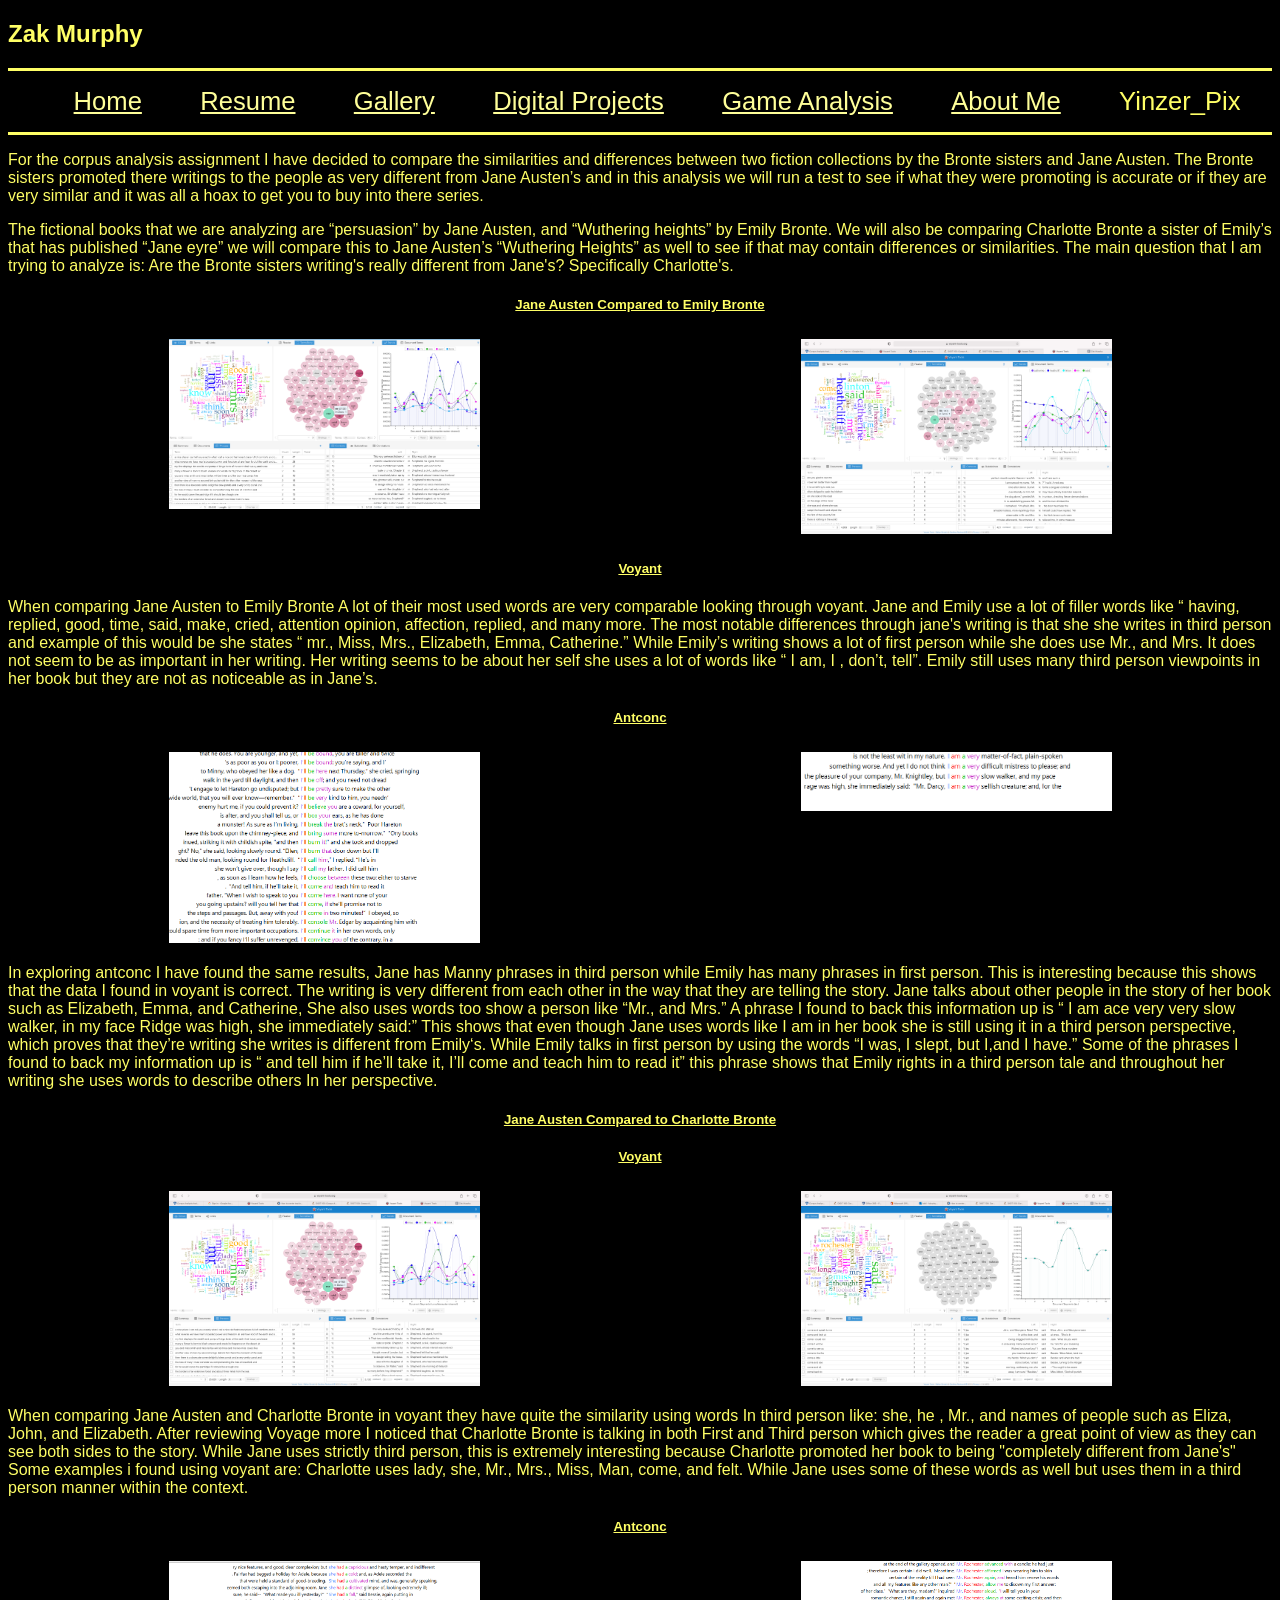
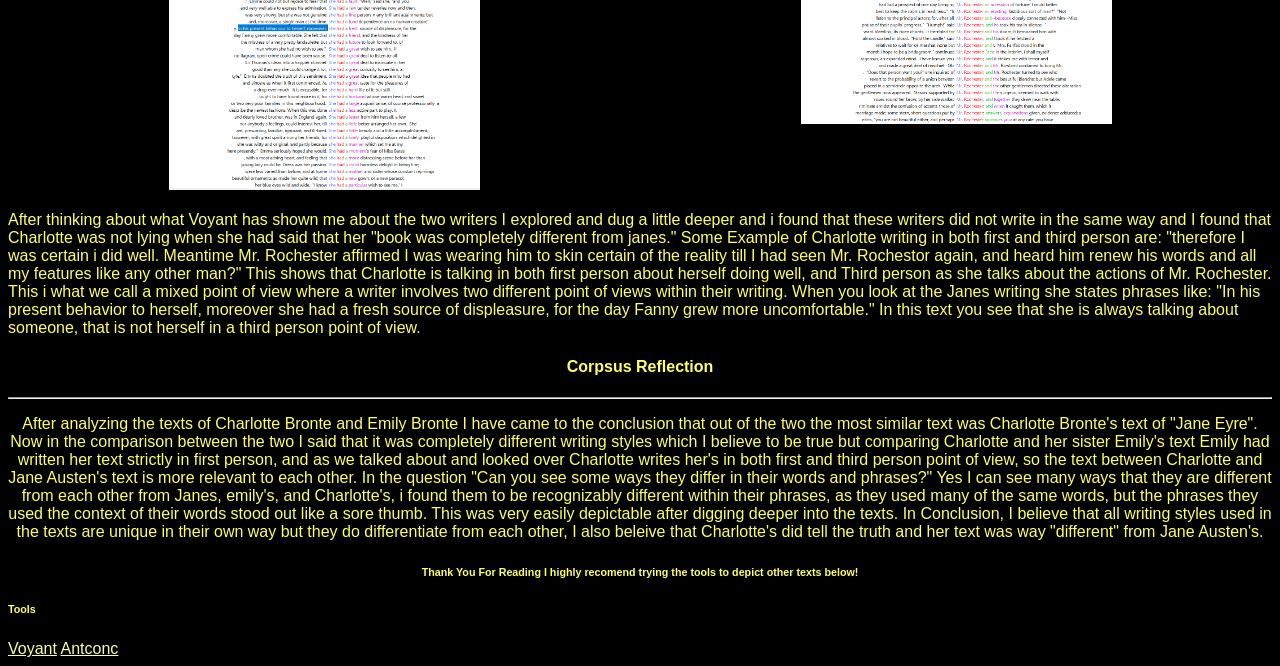
<file: docs/Corpsus Analysis.html>
<!DOCTYPE html>
<html>
    <head xmlns="http://www.w3.org/1999/xhtml">
        <title>Zak Murphy</title>
        <meta charset="UTF-8" />
        <meta name="viewport" content="width=device-width, initial-scale=1.0" />
        <link rel="stylesheet" type="text/css" href="style.css" />
    </head>
    <body>
        <section>
            <h1>Zak Murphy</h1>
            <nav class="menuA">
                <ul>
                    <li>
                        <a href="index.html">Home</a>
                    </li>
                    <li>
                        <a href="resume.html">Resume</a>
                    </li>
                    <li>
                        <a href="gallery.html">Gallery</a>
                    </li>
                    <li>
                        <a href="DigitalProjects.html"> Digital Projects</a>
                    </li>
                    <li>
                        <a href="gameanalysis.html"> Game Analysis</a>
                    </li>
                    <li>
                        <a href="aboutme.html">About Me</a>
                    </li>
                    <li>Yinzer_Pix</li>
                </ul>
            </nav>
        </section>
        <p> For the corpus analysis assignment I have decided to compare the similarities and
            differences between two fiction collections by the Bronte sisters and Jane Austen. The
            Bronte sisters promoted there writings to the people as very different from Jane
            Austen’s and in this analysis we will run a test to see if what they were promoting is
            accurate or if they are very similar and it was all a hoax to get you to buy into there
            series. </p>
        <p>The fictional books that we are analyzing are “persuasion” by Jane Austen, and “Wuthering
            heights” by Emily Bronte. We will also be comparing Charlotte Bronte a sister of Emily’s
            that has published “Jane eyre” we will compare this to Jane Austen’s “Wuthering Heights”
            as well to see if that may contain differences or similarities. The main question that I
            am trying to analyze is: Are the Bronte sisters writing's really different from Jane's?
            Specifically Charlotte's.</p>
        <h5 style="text-align:center">
            <u>Jane Austen Compared to Emily Bronte</u>
        </h5>
        <div class="row">
            <div class="column">
                <img src="New.png" alt="First person" style="width:50%" class="center">
            </div>
            <div class="column">
                <img src="jane1.png" alt="Third Person" style="width:50%" class="center">
            </div>
        </div>
        <section>
            <h5 style="text-align:center">
                <u>Voyant</u>
            </h5>
            <p>When comparing Jane Austen to Emily Bronte A lot of their most used words are very
                comparable looking through voyant. Jane and Emily use a lot of filler words like “
                having, replied, good, time, said, make, cried, attention opinion, affection,
                replied, and many more. The most notable differences through jane's writing is that
                she she writes in third person and example of this would be she states “ mr., Miss,
                Mrs., Elizabeth, Emma, Catherine.” While Emily’s writing shows a lot of first person
                while she does use Mr., and Mrs. It does not seem to be as important in her writing.
                Her writing seems to be about her self she uses a lot of words like “ I am, I ,
                don’t, tell”. Emily still uses many third person viewpoints in her book but they are
                not as noticeable as in Jane’s. </p>
            <h5 style="text-align:center">
                <u>Antconc</u>
            </h5>
            <div class="row">
                <div class="column">
                    <img src="antconc2.PNG" alt="Third Person" style="width:50%" class="center">
                </div>
                <div class="column">
                    <img src="antconc1.PNG" alt="First Person" style="width:50%" class="center">
                </div>
            </div>
            <p> In exploring antconc I have found the same results, Jane has Manny phrases in third
                person while Emily has many phrases in first person. This is interesting because
                this shows that the data I found in voyant is correct. The writing is very different
                from each other in the way that they are telling the story. Jane talks about other
                people in the story of her book such as Elizabeth, Emma, and Catherine, She also
                uses words too show a person like “Mr., and Mrs.” A phrase I found to back this
                information up is “ I am ace very very slow walker, in my face Ridge was high, she
                immediately said:” This shows that even though Jane uses words like I am in her book
                she is still using it in a third person perspective, which proves that they’re
                writing she writes is different from Emily‘s. While Emily talks in first person by
                using the words “I was, I slept, but I,and I have.” Some of the phrases I found to
                back my information up is “ and tell him if he’ll take it, I’ll come and teach him
                to read it” this phrase shows that Emily rights in a third person tale and
                throughout her writing she uses words to describe others In her perspective.</p>
        </section>
        <h5 style="text-align:center">
            <u>Jane Austen Compared to Charlotte Bronte</u>
        </h5>
        <section>
            <h5 style="text-align:center">
                <u>Voyant</u>
            </h5>
            <div class="row">
                <div class="column">
                    <img src="Char2.png" alt="Third Person" style="width:50%" class="center">
                </div>
                <div class="column">
                    <img src="Char1.png" alt="First Person" style="width:50%" class="center">
                </div>
            </div>
            <p> When comparing Jane Austen and Charlotte Bronte in voyant they have quite the
                similarity using words In third person like: she, he , Mr., and names of people such
                as Eliza, John, and Elizabeth. After reviewing Voyage more I noticed that Charlotte
                Bronte is talking in both First and Third person which gives the reader a great
                point of view as they can see both sides to the story. While Jane uses strictly
                third person, this is extremely interesting because Charlotte promoted her book to
                being "completely different from Jane's" Some examples i found using voyant are:
                Charlotte uses lady, she, Mr., Mrs., Miss, Man, come, and felt. While Jane uses some
                of these words as well but uses them in a third person manner within the
                context.</p>
            <h5 style="text-align:center">
                <u>Antconc</u>
            </h5>
            <div class="row">
                <div class="column">
                    <img src="3.PNG" alt="Third Person" style="width:50%" class="center">
                </div>
                <div class="column">
                    <img src="4.PNG" alt="First Person" style="width:50%" class="center">
                </div>
            </div>
            <p> After thinking about what Voyant has shown me about the two writers I explored and
                dug a little deeper and i found that these writers did not write in the same way and
                I found that Charlotte was not lying when she had said that her "book was completely
                different from janes." Some Example of Charlotte writing in both first and third
                person are: "therefore I was certain i did well. Meantime Mr. Rochester affirmed I
                was wearing him to skin certain of the reality till I had seen Mr. Rochestor again,
                and heard him renew his words and all my features like any other man?" This shows
                that Charlotte is talking in both first person about herself doing well, and Third
                person as she talks about the actions of Mr. Rochester. This i what we call a mixed
                point of view where a writer involves two different point of views within their
                writing. When you look at the Janes writing she states phrases like: "In his present
                behavior to herself, moreover she had a fresh source of displeasure, for the day
                Fanny grew more uncomfortable." In this text you see that she is always talking
                about someone, that is not herself in a third person point of view.</p>
            <section>
                <h4 style="text-align:center"> Corpsus Reflection</h4>
            </section>
            <hr />
            <p style="text-align:center"> After analyzing the texts of Charlotte Bronte and Emily
                Bronte I have came to the conclusion that out of the two the most similar text was
                Charlotte Bronte's text of "Jane Eyre". Now in the comparison between the two I said
                that it was completely different writing styles which I believe to be true but
                comparing Charlotte and her sister Emily's text Emily had written her text strictly
                in first person, and as we talked about and looked over Charlotte writes her's in
                both first and third person point of view, so the text between Charlotte and Jane
                Austen's text is more relevant to each other. In the question "Can you see some ways
                they differ in their words and phrases?" Yes I can see many ways that they are
                different from each other from Janes, emily's, and Charlotte's, i found them to be
                recognizably different within their phrases, as they used many of the same words,
                but the phrases they used the context of their words stood out like a sore thumb.
                This was very easily depictable after digging deeper into the texts. In Conclusion,
                I believe that all writing styles used in the texts are unique in their own way but
                they do differentiate from each other, I also beleive that Charlotte's did tell the
                truth and her text was way "different" from Jane Austen's.</p>
            <h6 style="text-align:center">Thank You For Reading I highly recomend trying the tools
                to depict other texts below!</h6>
            <section>
                <h6>Tools</h6>
                <a href="https://voyant-tools.org">Voyant</a>
                <a href="https://www.laurenceanthony.net/software/antconc/">Antconc</a>
            </section>
        </section>
    </body>
</html>
</file>
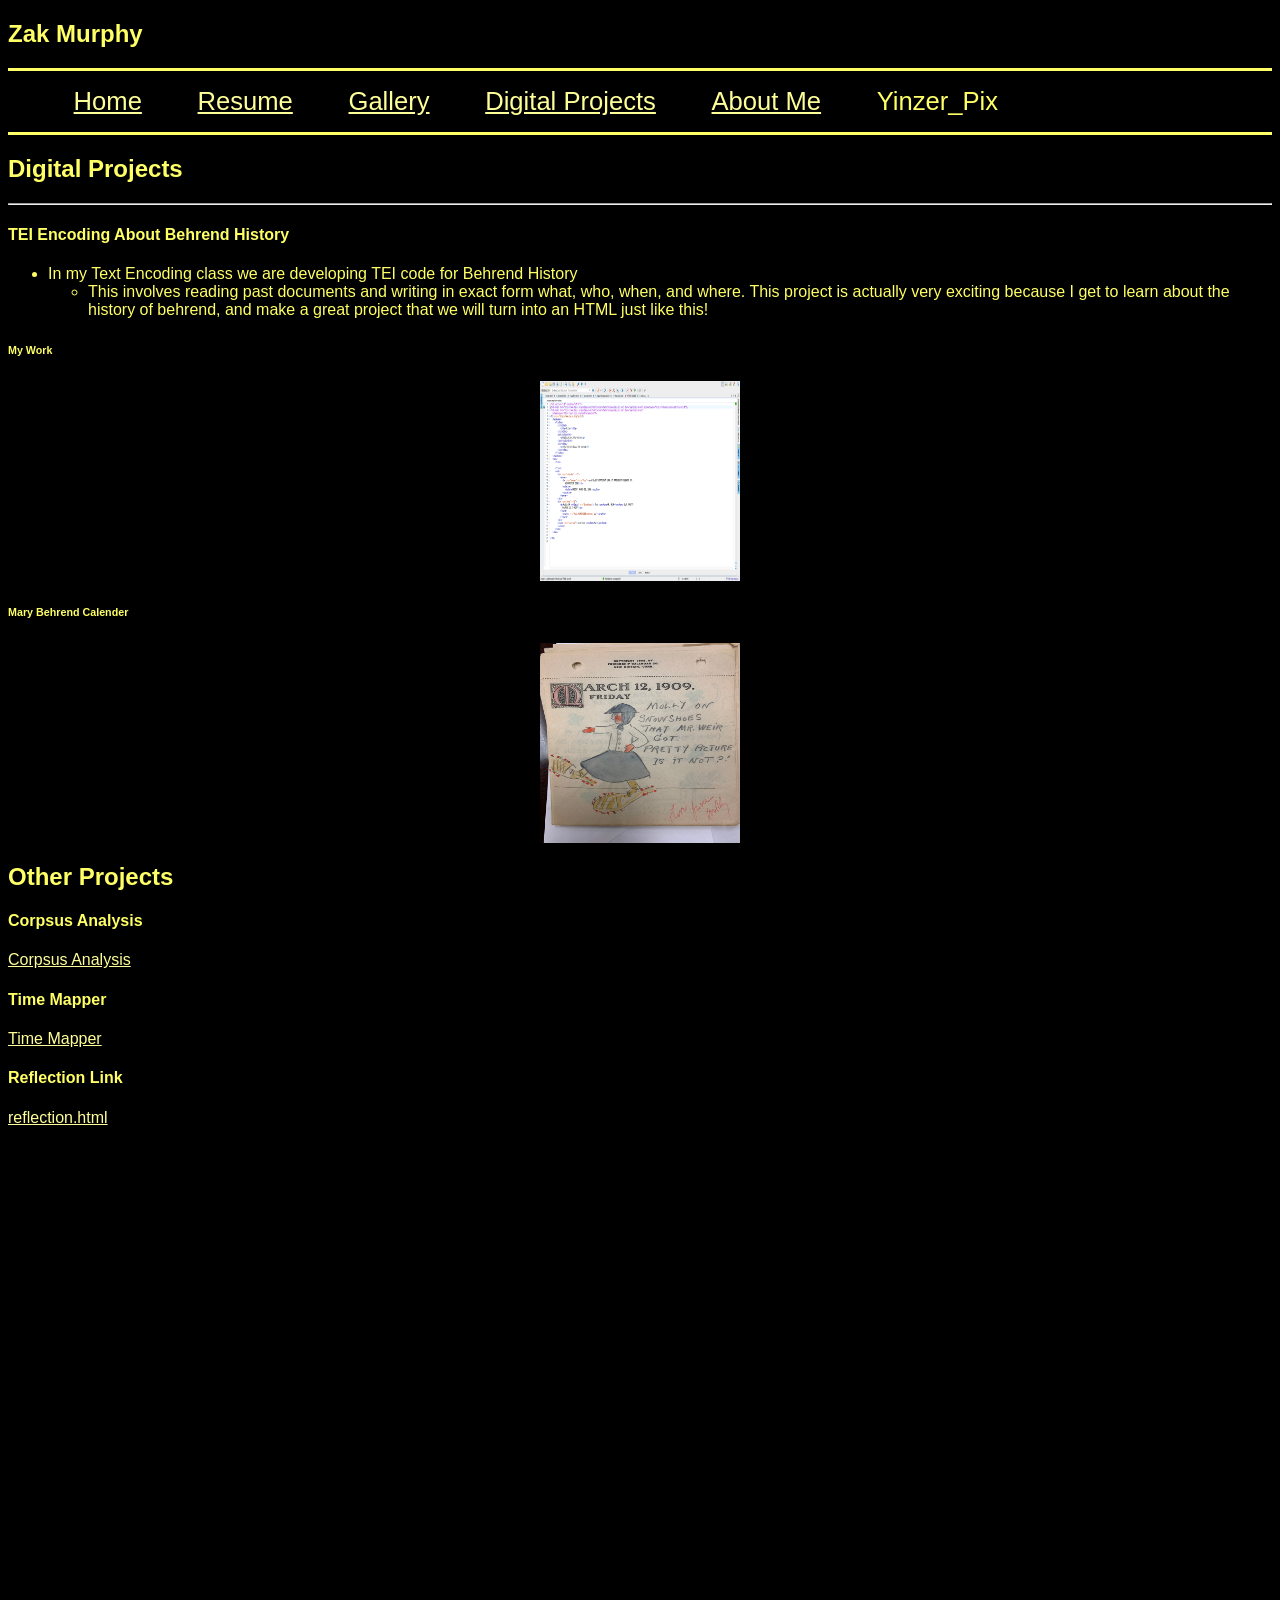
<file: docs/Digital Projects.html>
<!DOCTYPE html>
<html>
    <head xmlns="http://www.w3.org/1999/xhtml">
        <title>Zak Murphy</title>
        <meta charset="UTF-8" />
        <meta name="viewport" content="width=device-width, initial-scale=1.0" />
        <link rel="stylesheet" type="text/css" href="style.css" />
    </head>
    <body>
        <section>
            <h1>Zak Murphy</h1>
        <nav class="menuA"><ul>
            
            <li><a href="index.html">Home</a></li>
            <li>
                
                <a href="resume.html">Resume</a></li>
            <li><a href="gallery.html">Gallery</a></li>
            <li><a href="Digital%20Projects.html"> Digital Projects</a></li>
            <li><a href="aboutme.html">About Me</a></li>
            <li>Yinzer_Pix</li>
        </ul></nav>
        </section>
        
 
        <section>
            <h1> Digital Projects</h1>
            <hr/>
            <h4>TEI Encoding About Behrend History</h4>
            <ul>
                <li>In my Text Encoding class we are developing TEI code for Behrend History
                    <ul><li>This involves reading past documents and writing in exact form what, who, when, and where. This project is actually very exciting because I get to learn about the history of behrend, and make a great project that we will turn into an HTML just like this!</li></ul>
                </li>
            </ul>    
            <section>
                <h6>My Work</h6>
                <img src="tei.png" style="width:200px;height:200px" alt="Document with TEI code"/>
            </section>
            <section>
                <h6>Mary Behrend Calender</h6>
                <img src="Molly.jpg" style="width:200px;height:200px" alt="Mary Behrend Calender"/>
            </section>
        </section>
     <section>
         <h2>Other Projects</h2>
     </section>
        <section>
            <h4>Corpsus Analysis</h4>
            <a href="Corpsus%20Analysis.html">Corpsus Analysis</a>
            <h4>Time Mapper</h4>
            <a href="timemapper.html">Time Mapper</a>
            <h4>Reflection Link</h4>
            <a href="reflection.html">reflection.html</a>
        </section>
        <iframe src="http://timemapper.okfnlabs.org/anon/hi38dz-uber-history?embed=1" frameborder="0" style="border: none;" width="100%" height="780;"></iframe>
        
        
        
    </body>
</html>
</file>
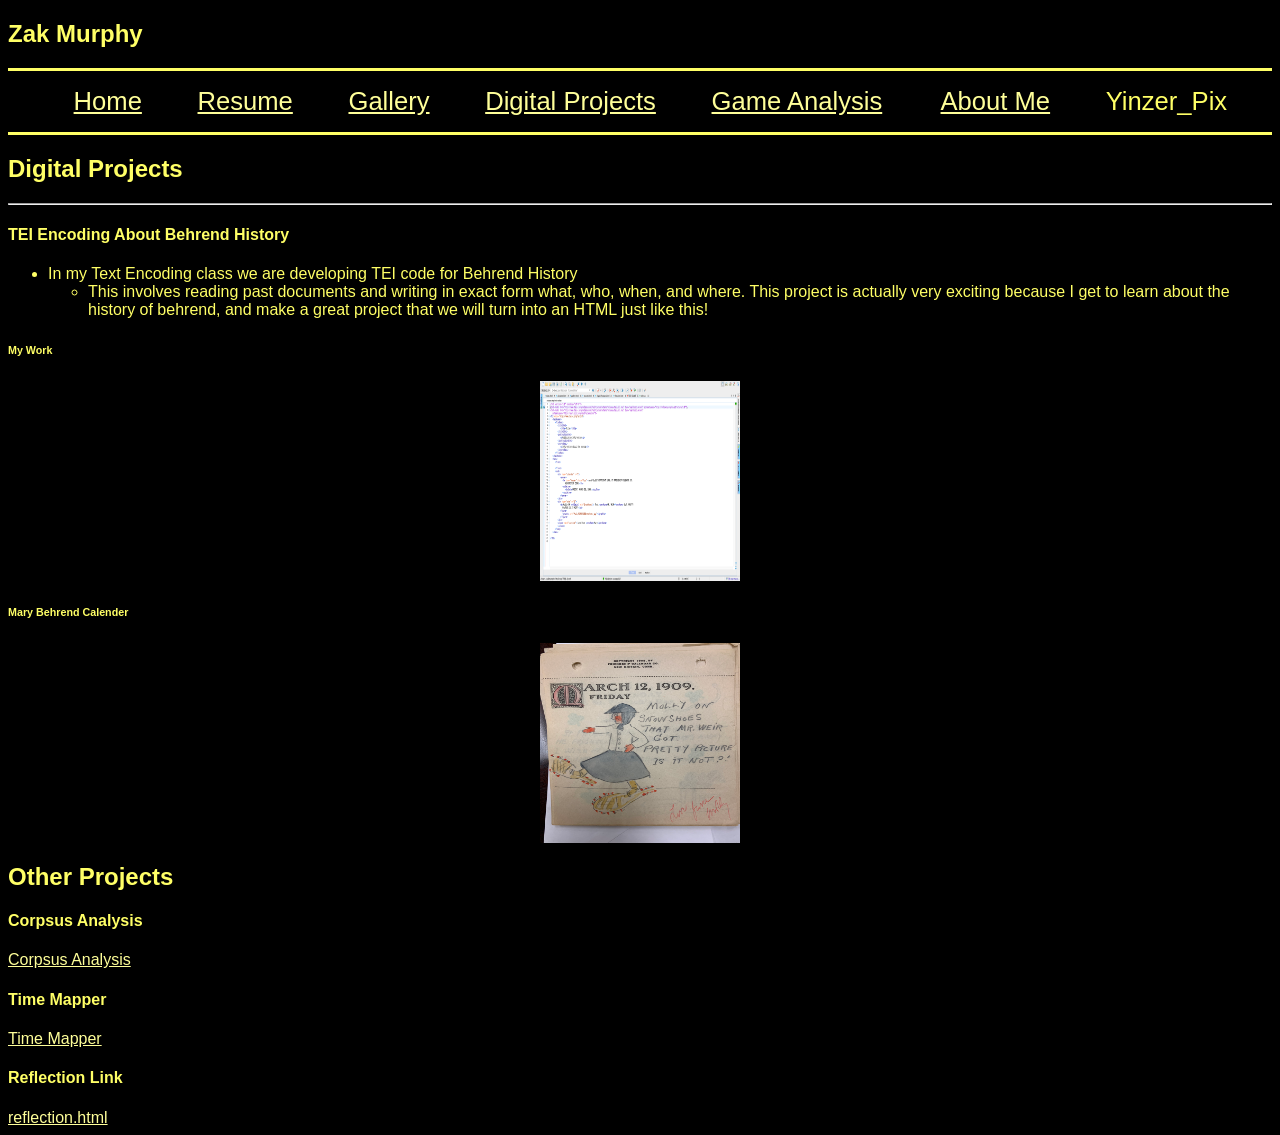
<file: docs/DigitalProjects.html>
<!DOCTYPE html>
<html>
    <head xmlns="http://www.w3.org/1999/xhtml">
        <title>Zak Murphy</title>
        <meta charset="UTF-8" />
        <meta name="viewport" content="width=device-width, initial-scale=1.0" />
        <link rel="stylesheet" type="text/css" href="style.css" />
    </head>
    <body>
        <section>
            <h1>Zak Murphy</h1>
        <nav class="menuA"><ul>
            
            <li><a href="index.html">Home</a></li>
            <li>
                
                <a href="resume.html">Resume</a></li>
            <li><a href="gallery.html">Gallery</a></li>
            <li><a href="DigitalProjects.html"> Digital Projects</a></li>
            <li>
                <a href="gameanalysis.html"> Game Analysis</a>
            </li>
            <li><a href="aboutme.html">About Me</a></li>
            <li>Yinzer_Pix</li>
        </ul></nav>
        </section>
        
 
        <section>
            <h1> Digital Projects</h1>
            <hr/>
            <h4>TEI Encoding About Behrend History</h4>
            <ul>
                <li>In my Text Encoding class we are developing TEI code for Behrend History
                    <ul><li>This involves reading past documents and writing in exact form what, who, when, and where. This project is actually very exciting because I get to learn about the history of behrend, and make a great project that we will turn into an HTML just like this!</li></ul>
                </li>
            </ul>    
            <section>
                <h6>My Work</h6>
                <img src="tei.png" style="width:200px;height:200px" alt="Document with TEI code"/>
            </section>
            <section>
                <h6>Mary Behrend Calender</h6>
                <img src="Molly.jpg" style="width:200px;height:200px" alt="Mary Behrend Calender"/>
            </section>
        </section>
     <section>
         <h2>Other Projects</h2>
     </section>
        <section>
            <h4>Corpsus Analysis</h4>
            <a href="Corpsus%20Analysis.html">Corpsus Analysis</a>
            <h4>Time Mapper</h4>
            <a href="timemapper.html">Time Mapper</a>
            <h4>Reflection Link</h4>
            <a href="reflection.html">reflection.html</a>
        </section>
        
        
        
        
    </body>
</html>
</file>
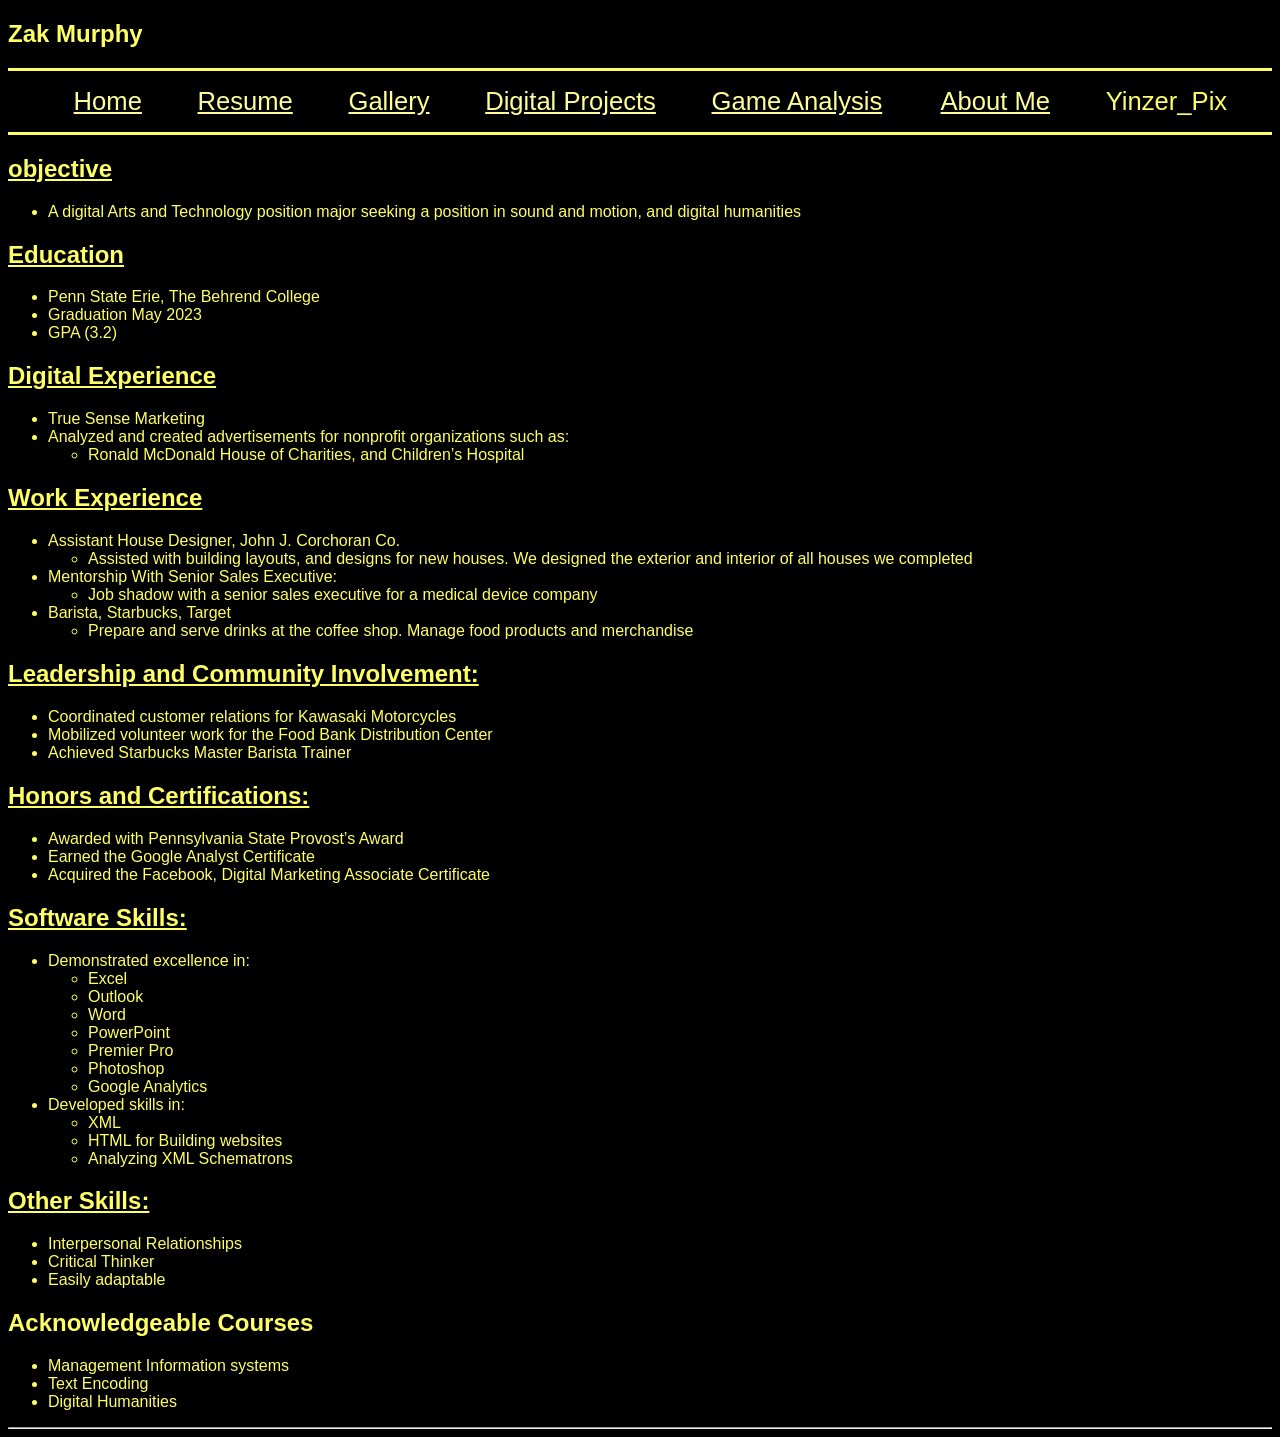
<file: docs/resume.html>
<!DOCTYPE html>
<html xmlns="http://www.w3.org/1999/xhtml">
    <head>
        <title>Zak Murphy</title>
        <meta charset="UTF-8" />
        <meta name="viewport" content="width=device-width, initial-scale=1.0" />
        <link rel="stylesheet" type="text/css" href="style.css" />
    </head>
    <body>
        <section>
            <h1>Zak Murphy</h1>
            <nav class="menuA"><ul>
                
                <li><a href="index.html">Home</a></li>
                <li>
                    <a href="resume.html">Resume</a></li>
                <li><a href="gallery.html">Gallery</a></li>
                <li><a href="DigitalProjects.html"> Digital Projects</a></li>
                <li>
                    <a href="gameanalysis.html"> Game Analysis</a>
                </li>
                <li><a href="aboutme.html">About Me</a></li>
                <li>Yinzer_Pix</li>
            </ul></nav>
        </section>
        <section>

            <h2><u><b>objective</b></u></h2>
            <ul>
                <li>A digital Arts and Technology position major seeking a position in sound and
                    motion, and digital humanities</li>
            </ul>
            <section>
                <h2><u><b>Education</b></u></h2>
                <ul>
                    <li>Penn State Erie, The Behrend College</li>
                    <li>Graduation May 2023</li>
                    <li>GPA (3.2)</li>
                </ul>
            </section>
            <section>
                <h2><u><b>Digital Experience</b></u></h2>
                <ul>
                    <li>True Sense Marketing </li>
                    <li>Analyzed and created advertisements for nonprofit organizations such as: <ul>
                            <li>Ronald McDonald House of Charities, and Children’s Hospital</li>
                        </ul>
                    </li>
                </ul>
            </section>
            <section>
                <h2><u><b>Work Experience</b></u></h2>
                <ul>
                    <li> Assistant House Designer, John J. Corchoran Co. <ul>
                            <li>Assisted with building layouts, and designs for new houses. We
                                designed the exterior and interior of all houses we completed</li>
                        </ul>
                    </li>
                    <li>Mentorship With Senior Sales Executive: <ul>
                            <li>Job shadow with a senior sales executive for a medical device
                                company</li>
                        </ul>
                    </li>
                    <li>Barista, Starbucks, Target <ul>
                            <li>Prepare and serve drinks at the coffee shop. Manage food products
                                and merchandise</li>
                        </ul>
                    </li>
                </ul>
                <section>
                    <h2><u><b>Leadership and Community Involvement:</b></u></h2>
                    <ul>
                        <li>Coordinated customer relations for Kawasaki Motorcycles </li>
                        <li>Mobilized volunteer work for the Food Bank Distribution Center</li>
                        <li>Achieved Starbucks Master Barista Trainer</li>
                    </ul>
                </section>
                <section>
                    <h2><u><b>Honors and Certifications:</b></u></h2>
                    <ul>
                        <li>Awarded with Pennsylvania State Provost’s Award</li>
                        <li>Earned the Google Analyst Certificate</li>
                        <li>Acquired the Facebook, Digital Marketing Associate Certificate</li>
                    </ul>
                </section>
                <section>
                    <h2><u><b>Software Skills:</b></u></h2>
                    <ul>
                        <li>Demonstrated excellence in:<ul>
                                <li>Excel</li>
                                <li>Outlook</li>
                                <li>Word</li>
                                <li>PowerPoint </li>
                                <li>Premier Pro</li>
                                <li>Photoshop</li>
                                <li>Google Analytics</li>
                            </ul>
                        </li>
                        <li>Developed skills in:<ul>
                                <li>XML</li>
                                <li>HTML for Building websites</li>
                                <li>Analyzing XML Schematrons</li>
                            </ul>
                        </li>
                    </ul>

                </section>
                <section>
                    <h2><u><b>Other Skills:</b></u></h2>
                    <ul>

                        <li>Interpersonal Relationships</li>
                        <li>Critical Thinker</li>
                        <li>Easily adaptable</li>

                    </ul>
                </section>
                <section>
                    <h2>Acknowledgeable Courses</h2>
                    <ul>
                        <li>Management Information systems </li>
                        <li>Text Encoding</li>
                        <li>Digital Humanities </li>
                    </ul>
                </section>

            </section>
        </section>
        <hr />
    </body>
</html>
</file>
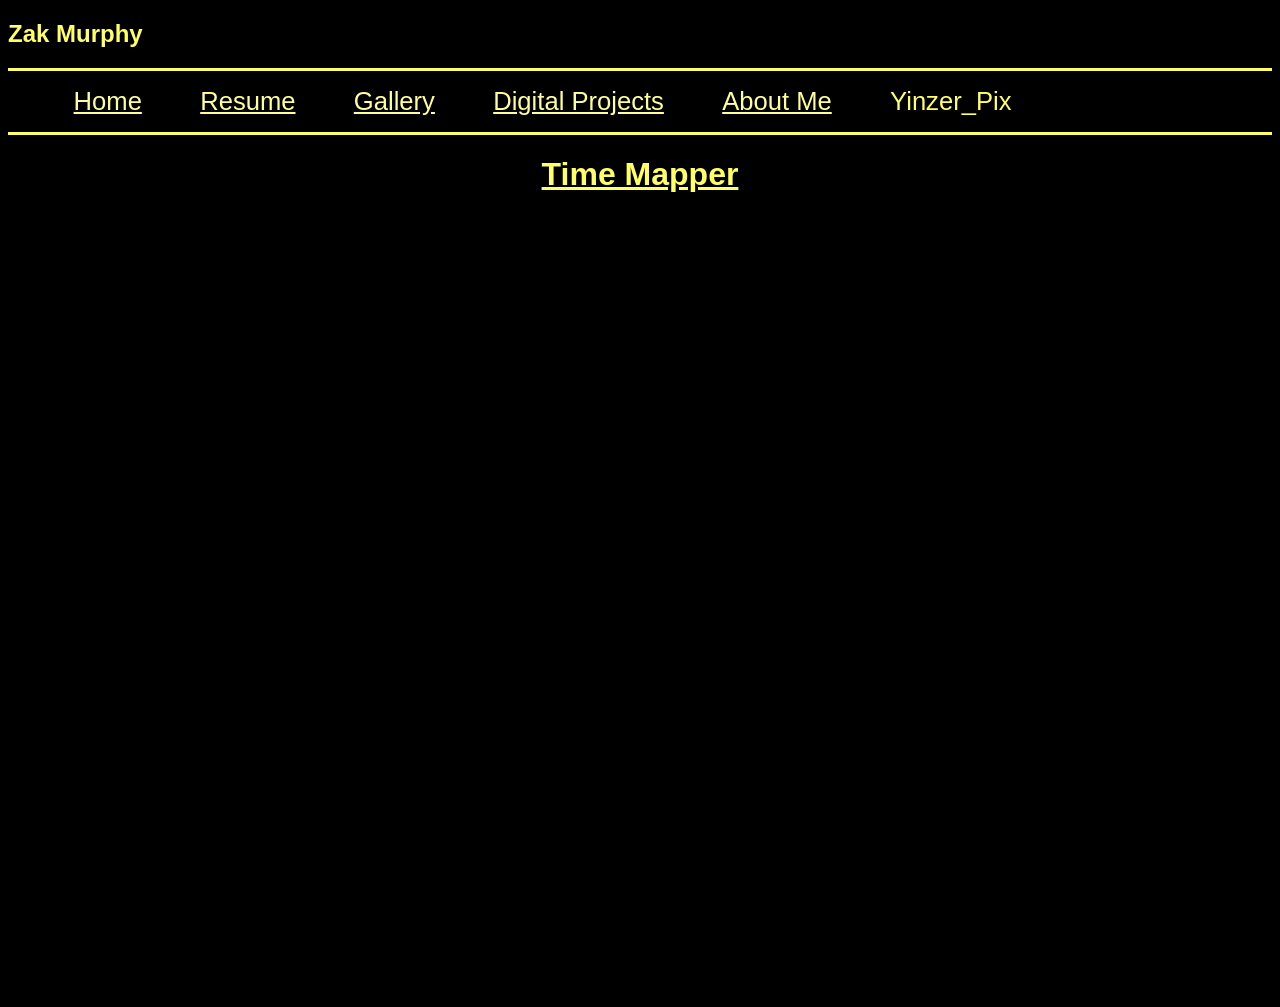
<file: docs/timemapper.html>
<!DOCTYPE html>
<html>
    <head xmlns="http://www.w3.org/1999/xhtml">
        <title>Zak Murphy</title>
        <meta charset="UTF-8" />
        <meta name="viewport" content="width=device-width, initial-scale=1.0" />
        <link rel="stylesheet" type="text/css" href="style.css" />
    </head>
    <body>
        <section>
            <h1>Zak Murphy</h1>
            <nav class="menuA">
                <ul>
                    <li>
                        <a href="index.html">Home</a>
                    </li>
                    <li>
                        <a href="resume.html">Resume</a>
                    </li>
                    <li>
                        <a href="gallery.html">Gallery</a>
                    </li>
                    <li>
                        <a href="Digital%20Projects.html"> Digital Projects</a>
                    </li>
                    <li>
                        <a href="aboutme.html">About Me</a>
                    </li>
                    <li>Yinzer_Pix</li>
                </ul>
            </nav>
        </section>
        <h1 style="text-align:center">
            <u>
                <b>Time Mapper</b>
            </u>
        </h1>
        <iframe src="http://timemapper.okfnlabs.org/anon/hi38dz-uber-history?embed=1" frameborder="0" style="border: none;" width="100%" height="780;"></iframe>
        
    </body>
</html>
</file>
<file: docs/style.css>
body {
    color: rgb(255, 255, 102);
    background-color: black;
    font-family: copperplate, fantasy, sans-serif;
}
body section.gallery {
    background-color: black;
    padding: 2em;
    margin: auto;
}

figure {
    width: 40%;
    margin: auto;
    padding-top: 1vw;
    padding-bottom: 1vw;
}
figcaption {
    font-style: italic;
    font-size: smaller;
}
img.gallery {
    max-width: 400px;
    width: 100%
}


ol {
    list-style-type: lower-alpha;
    padding: 5em;

}
a:link {
    color: rgb(255, 255, 153)
}
a:visited {
    color: rgb(255, 255, 153) /* zm, this is green i hate it */
}
a:hover {
    color: rgb(255, 255, 153)
}
a:active {
    color: rgb(255, 255, 153)
}
nav.menuA {
    border-top-style: solid;
    border-bottom-style: solid;
    border-color: rgb(255, 255, 102);
    background-color: black;
}

nav.menuA ul {
    list-style-type: none;
}
nav.menuA ul li {
    display: inline;
    font-size: 2vw;
    padding: 2vw;
}
hr {
    color: rgb(255, 255, 102);
}

div.gallery {
    margin: 5px;
    border: 1px solid #ccc;
    width: 180px;
}

div.gallery:hover {
    border: 1px solid #777;
}

div.gallery img {
    width: 100%;
    height: auto;
}

div.desc {
    padding: 15px;
    text-align: center;
}
img {
    display: block;
    margin-left: auto;
    margin-right: auto;
    width: 45%
}
figure {
    width: auto;
    padding: 50px;
    height: auto;
    margin: auto;
    text-align: center;
    background: rgba(0, 0, 0, 0.5);

}
* {
    box-sizing: border-box;
}


.container {
    position: relative;
    width: auto;
    height: auto;
}

.mySlides {
    display: none;
    width: auto;
    height: auto;
}


.cursor {
    cursor: pointer;
}


.prev,
.next {
    cursor: pointer;
    position: absolute;
    top: 40%;
    width: auto;
    padding: 16px;
    margin-top: -50px;
    color: white;
    font-weight: bold;
    font-size: 20px;
    border-radius: 0 3px 3px 0;
    user-select: none;
    -webkit-user-select: none;
}


.next {
    right: 0;
    left: auto;
    border-radius: 3px 0 0 3px;
}
.prev {
    left: 0;
    border-radius: 3px 0 0 3px;
}


.prev:hover,
.next:hover {
    background-color: rgba(0, 0, 0, 0.8);
}


.numbertext {
    color: #f2f2f2;
    font-size: 12px;
    padding: 8px 12px;
    position: absolute;
    top: 0;
}


.caption-container {
    text-align: center;
    background-color: #222;
    padding: 2px 16px;
    color: white;
}

.row:after {
    content: "";
    display: table;
    clear: both;
}


.column {
    float: left;
    width: 16.66%;
}


.demo {
    opacity: 0.6;
}

.active,
.demo:hover {
    opacity: 1;
}
.row {
  display: flex;
}
.column {
  flex: 50%;
  padding: 5px;
  }
</file>
